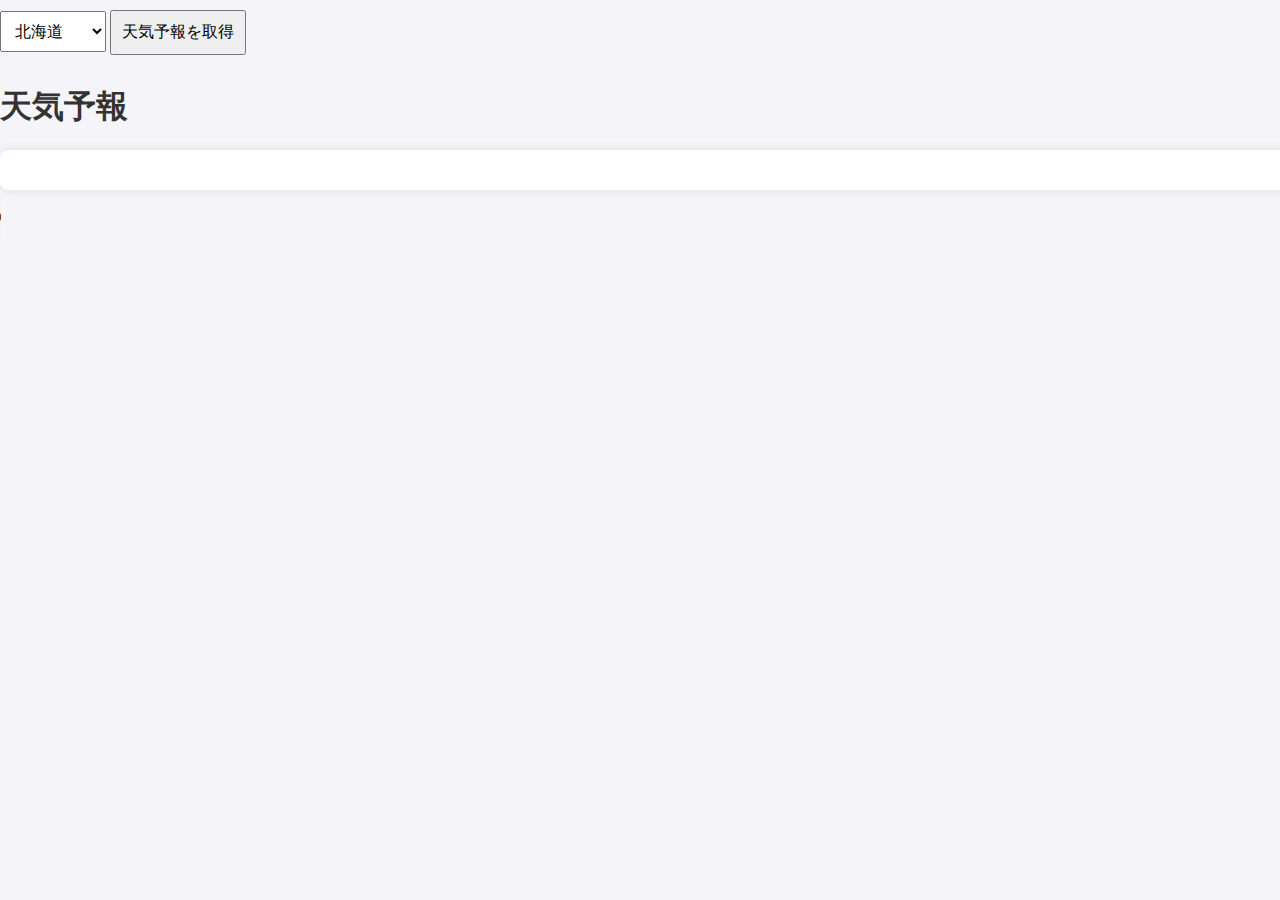
<file: otenki/index.html>
<!DOCTYPE html>
<html lang="ja">
  <head>
    <meta charset="UTF-8" />
    <meta name="viewport" content="width=device-width, initial-scale=1.0" />
    <link rel="stylesheet" href="css/style.css" />
    <title>お天気API</title>
  </head>

  <body>
    <select name="県名" id="kenName">
      <option value="北海道">北海道</option>
      <option value="青森県">青森県</option>
      <option value="岩手県">岩手県</option>
      <option value="宮城県">宮城県</option>
      <option value="秋田県">秋田県</option>
      <option value="山形県">山形県</option>
      <option value="福島県">福島県</option>
      <option value="茨城県">茨城県</option>
      <option value="栃木県">栃木県</option>
      <option value="群馬県">群馬県</option>
      <option value="埼玉県">埼玉県</option>
      <option value="千葉県">千葉県</option>
      <option value="東京都">東京都</option>
      <option value="神奈川県">神奈川県</option>
      <option value="新潟県">新潟県</option>
      <option value="富山県">富山県</option>
      <option value="石川県">石川県</option>
      <option value="福井県">福井県</option>
      <option value="山梨県">山梨県</option>
      <option value="長野県">長野県</option>
      <option value="岐阜県">岐阜県</option>
      <option value="静岡県">静岡県</option>
      <option value="愛知県">愛知県</option>
      <option value="三重県">三重県</option>
      <option value="滋賀県">滋賀県</option>
      <option value="京都府">京都府</option>
      <option value="大阪府">大阪府</option>
      <option value="兵庫県">兵庫県</option>
      <option value="奈良県">奈良県</option>
      <option value="和歌山県">和歌山県</option>
      <option value="鳥取県">鳥取県</option>
      <option value="島根県">島根県</option>
      <option value="岡山県">岡山県</option>
      <option value="広島県">広島県</option>
      <option value="山口県">山口県</option>
      <option value="徳島県">徳島県</option>
      <option value="香川県">香川県</option>
      <option value="愛媛県">愛媛県</option>
      <option value="高知県">高知県</option>
      <option value="福岡県">福岡県</option>
      <option value="佐賀県">佐賀県</option>
      <option value="長崎県">長崎県</option>
      <option value="熊本県">熊本県</option>
      <option value="大分県">大分県</option>
      <option value="宮崎県">宮崎県</option>
      <option value="鹿児島県">鹿児島県</option>
      <option value="沖縄県">沖縄県</option>
    </select>
    <button id="tenki">天気予報を取得</button>

    <h1 id="location">天気予報</h1>

    <div id="today-weather" class="todayWeather"></div>
    <div class="spotify"></div>
    <audio id="audioPlayer" controls>
      <source id="audioSource" src="" type="audio/mpeg" />
      Your browser does not support the audio element.
    </audio>
    <div id="weather-list" class="weatherForecast"></div>

    <script src="./script.js"></script>
  </body>
</html>
</file>
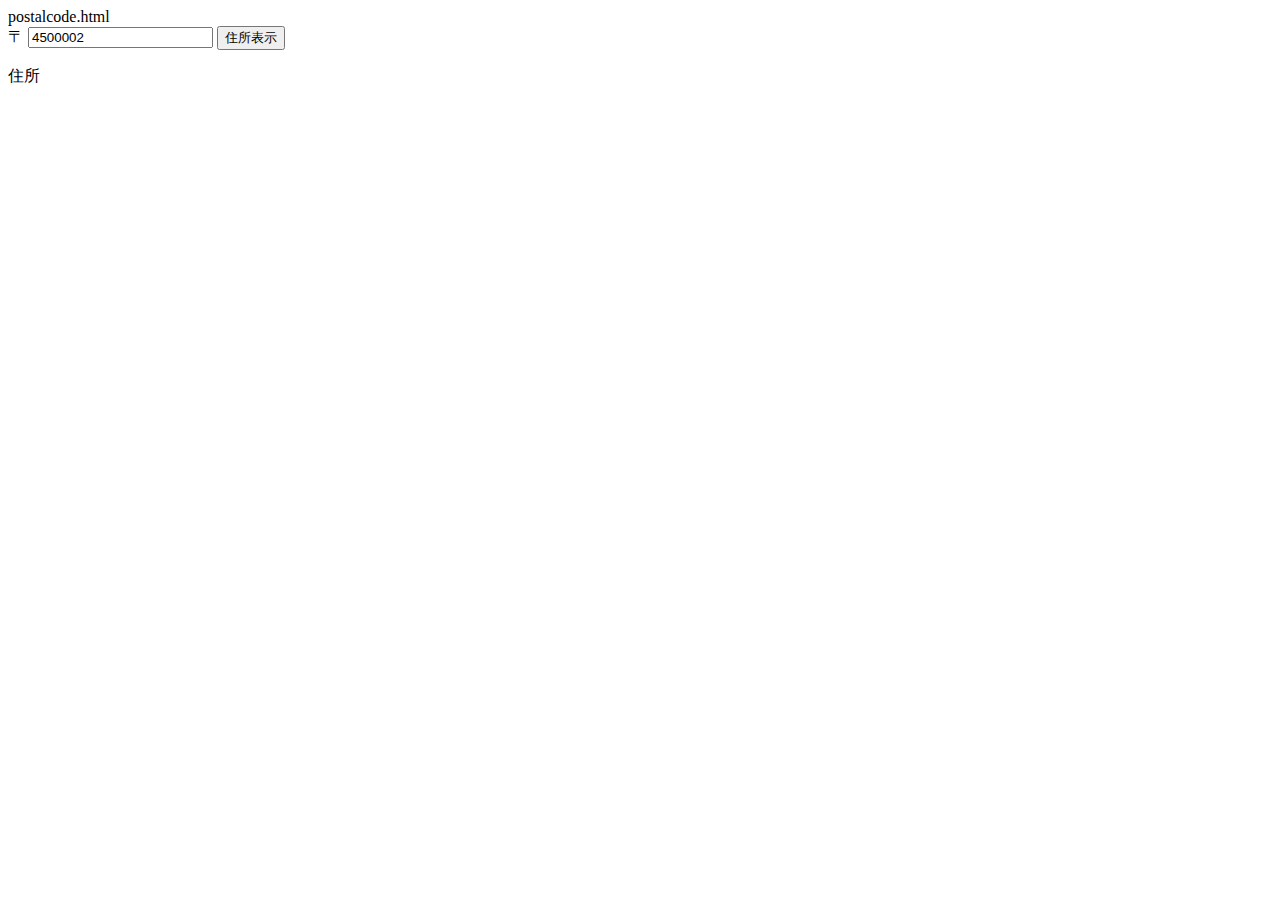
<file: クイズNEO/index.html>
postalcode.html
<!DOCTYPE html>
<html lang="ja">
  <head>
    <meta charset="UTF-8" />
    <link rel="stylesheet" href="" />
    <title>JSクイズ④</title>
  </head>
  <body>
    <form>
      <label for="postal-code"
        >〒
        <input type="text" name="postal-code" id="postal-code" value="4500002"
      /></label>
      <button type="button">住所表示</button>
    </form>
    <div class="result">
      <dl>
        <dt>住所</dt>
        <dd></dd>
      </dl>
    </div>
  </body>
  <script
    src="https://code.jquery.com/jquery-3.7.1.min.js"
    integrity="sha256-/JqT3SQfawRcv/BIHPThkBvs0OEvtFFmqPF/lYI/Cxo="
    crossorigin="anonymous"
  ></script>
  <script src="./script.js">
    //こちらのコードのみを送ってください。
  </script>
</html>
</file>
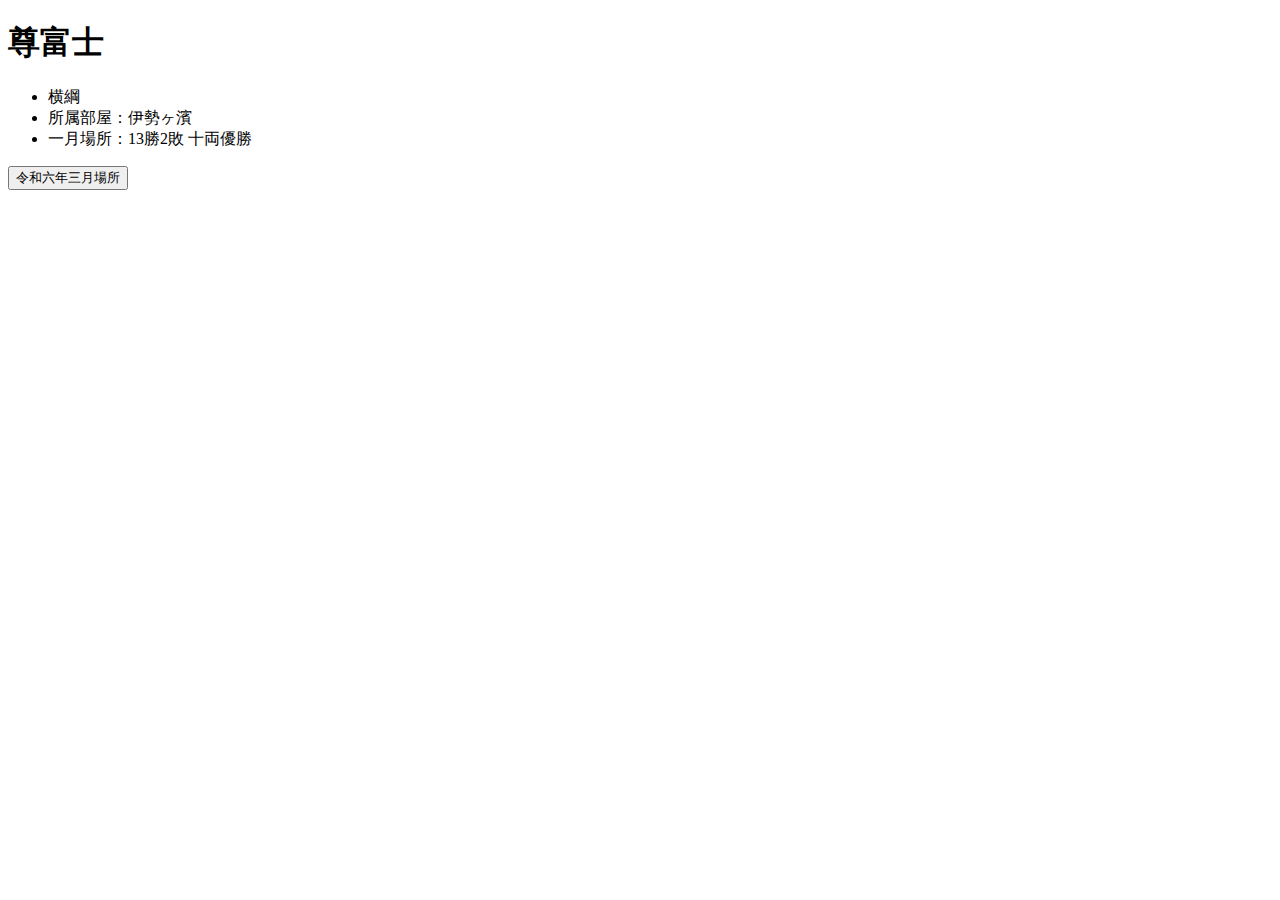
<file: クイズNEO/6/index.html>
<!DOCTYPE html>
<html lang="en">
  <head>
    <meta charset="UTF-8" />
    <meta name="viewport" content="width=device-width, initial-scale=1.0" />
    <title>クイズNEO1⑥_勝敗表</title>
  </head>

  <body>
    <h1>尊富士</h1>
    <ul class="grades">
      <li>横綱</li>
      <li>所属部屋：伊勢ヶ濱</li>
      <li>一月場所：13勝2敗 十両優勝</li>
    </ul>
    <button type="button">令和六年三月場所</button>
    <script
      src="https://code.jquery.com/jquery-3.7.1.min.js"
      integrity="sha256-/JqT3SQfawRcv/BIHPThkBvs0OEvtFFmqPF/lYI/Cxo="
      crossorigin="anonymous"
    ></script>
    <script>
      const takerufuji = {
        白鷹山: "勝ち",
        大翔鵬: "勝ち",
        天空海: "勝ち",
        英乃海: "勝ち",
        朝紅龍: "勝ち",
        紫雷: "勝ち",
        勇磨: "勝ち",
        獅司: "勝ち",
        欧勝海: "勝ち",
        狼雅: "勝ち",
        北の若: "負け",
        輝: "勝ち:負け",
        天照鵬: "勝ち",
        千代栄: "勝ち",
        時疾風: "勝ち",
      };
    </script>
    <script>
      let win = 0;
      let lose = 0;
      //   (takerufuji of)
      //ここに記述したJavaScriptを送ってください。
      const button = document.querySelector("button");
      const ul = document.querySelector(".grades");

      button.addEventListener("click", () => {
        win = 0;
        lose = 0;
        for (let key in takerufuji) {
          if (takerufuji[key] === "勝ち") {
            win++;
          } else {
            lose++;
          }
        }
        const li = document.createElement("li");
        li.textContent = `令和六年三月場所：${win}勝：${lose}負け`;
        ul.appendChild(li);
      });
    </script>
  </body>
</html>
</file>
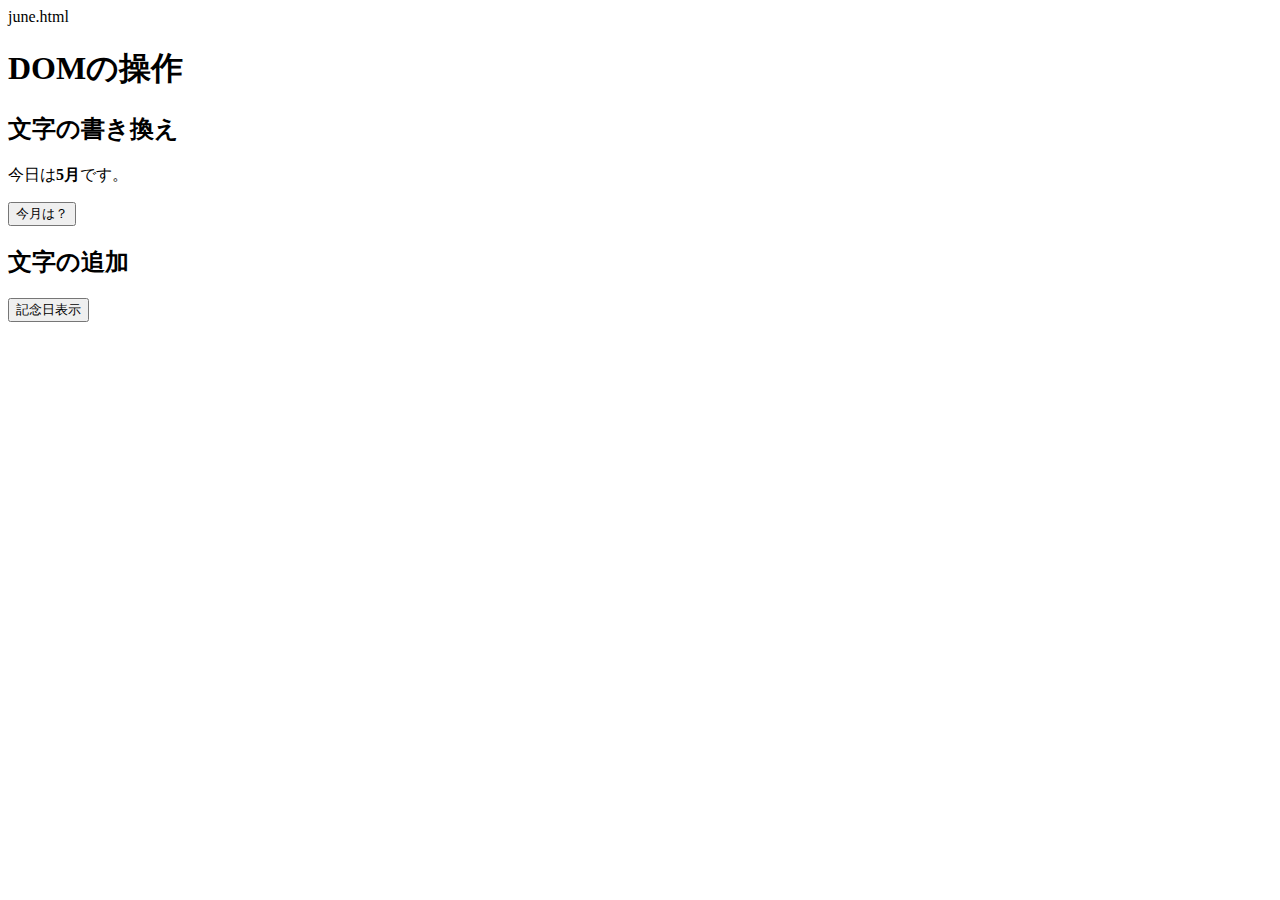
<file: クイズNEO/7/index.html>
june.html
<!DOCTYPE html>
<html lang="ja">
  <head>
    <meta charset="UTF-8" />
    <title>JavScriptクイズ0607</title>
  </head>

  <body>
    <h1>DOMの操作</h1>
    <h2>文字の書き換え</h2>

    <p>今日は<span class="month" style="font-weight: bold">5月</span>です。</p>
    <button class="change">今月は？</button>

    <h2>文字の追加</h2>
    <button class="add">記念日表示</button>
    <div class="juneAnn"></div>

    <script
      src="https://code.jquery.com/jquery-3.7.1.min.js"
      integrity="sha256-/JqT3SQfawRcv/BIHPThkBvs0OEvtFFmqPF/lYI/Cxo="
      crossorigin="anonymous"
    ></script>
    <script>
      //文字の書き換え
      const changeBtn = document.querySelector(".change");
      const monthText = document.querySelector(".month");
      const currentMonth = new Date().getMonth() + 1 + "月";

      //ここに記述して、回答として送ってください。
    </script>
    <script>
      //文字の追加
      const anniversarys = [
        "6月8日：バイキングの日",
        "6月9日：リサイクルの日",
        "6月12日：恋人の日",
      ];
      const addBtn = document.querySelector(".add");
      const result = document.querySelector(".juneAnn");

      changeBtn.addEventListener("click", () => {
        monthText.innerHTML = "";
        monthText.insertAdjacentHTML("afterbegin", currentMonth);
      }); //ここに記述して、回答として送ってください。

      addBtn.addEventListener("click", () => {
        const ulElm = document.createElement("ul");
        for (let i = 0; i < anniversarys.length; i++) {
          const liElm = document.createElement("li");
          liElm.innerHTML = anniversarys[i];
          ulElm.appendChild(liElm);
        }
        result.insertAdjacentHTML("afterbegin", ulElm.outerHTML);
      });
    </script>
  </body>
</html>
</file>
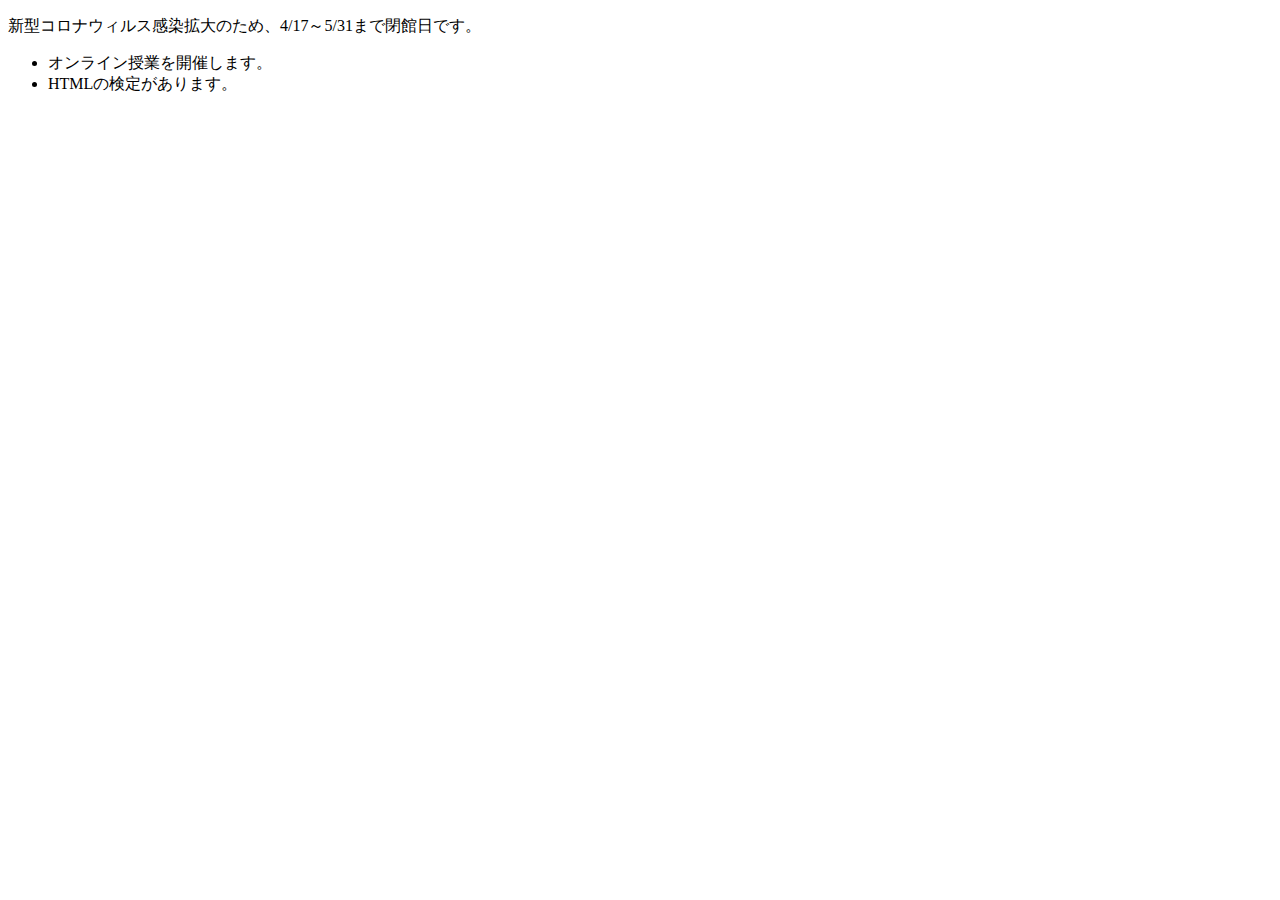
<file: 0412/info.html>
<!DOCTYPE html>
<html lang="ja">
  <head>
    <meta charset="UTF-8" />
    <title>お知らせ</title>
  </head>
  <body>
    <p>新型コロナウィルス感染拡大のため、4/17～5/31まで閉館日です。</p>
    <ul>
      <li class="newyear">オンライン授業を開催します。</li>
      <li>HTMLの検定があります。</li>
    </ul>
  </body>
</html>
</file>
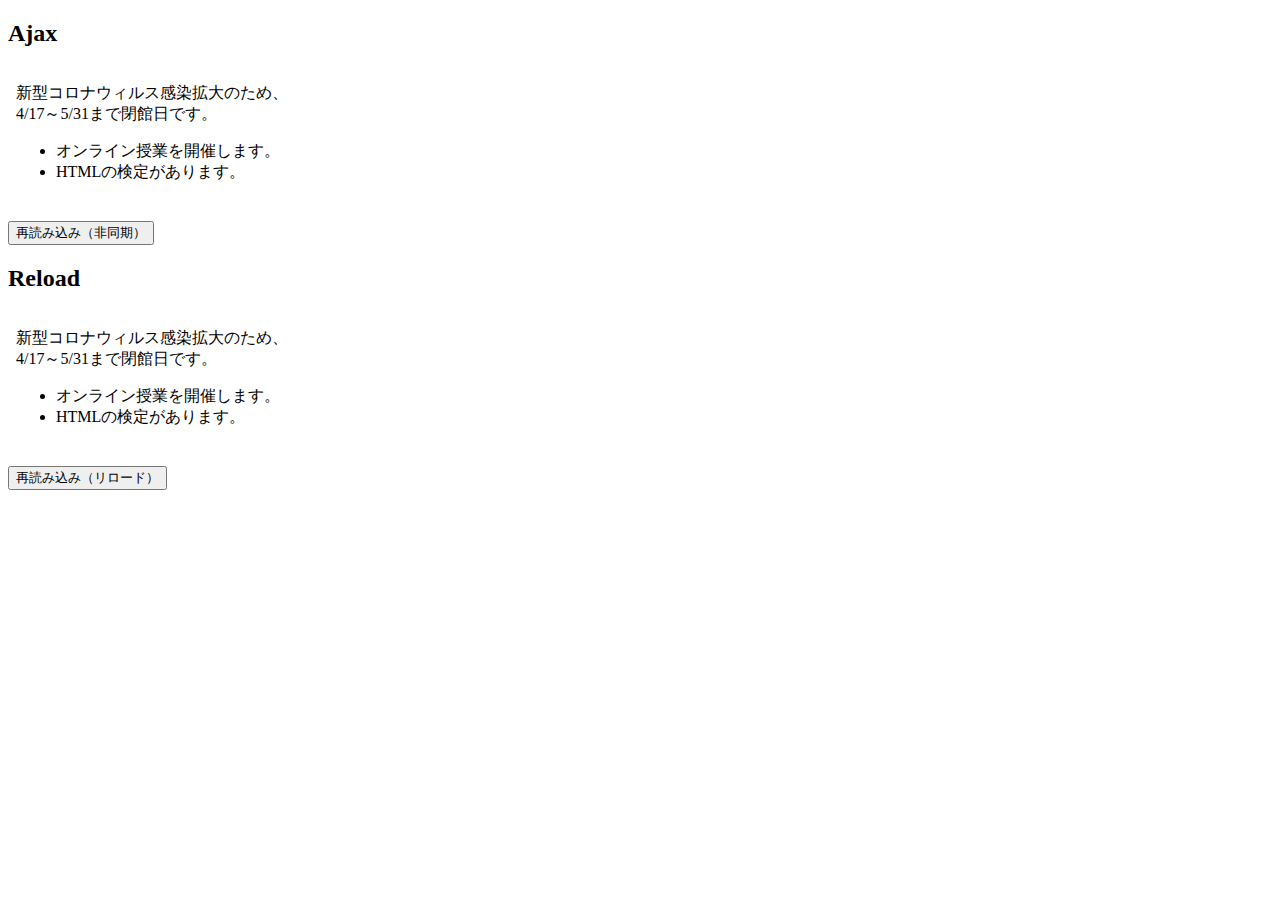
<file: 0412/load.html>
<!DOCTYPE html>
<html lang="en">
  <head>
    <meta charset="UTF-8" />
    <meta name="viewport" content="width=device-width, initial-scale=1.0" />
    <title>Document</title>
  </head>
  <body>
    <div class="load">
      <h2>Ajax</h2>
      <iframe src="./info.html" frameborder="0"></iframe>
    </div>
    <button id="load">再読み込み（非同期）</button>
    <div>
      <h2>Reload</h2>
      <iframe src="./info.html" frameborder="0"></iframe>
    </div>
    <button id="reload">再読み込み（リロード）</button>

    <script>
      let ajaxload = function () {
        let xhr = new XMLHttpRequest();
        xhr.addEventListener("load", function () {
          document.querySelector(".load iframe").src = "./info.html";
          console.log(xhr.responseXML.body.innerHTML);
        });
        xhr.open("GET", "info.html");
        xhr.responseType = "document";
        xhr.send();
      };

      document.querySelector("#reload").addEventListener("click", function () {
        //リロード
        location.reload();
      });
      document.querySelector("#load").addEventListener("click", function () {
        //非同期
        ajaxload();
      });
    </script>
  </body>
</html>
</file>
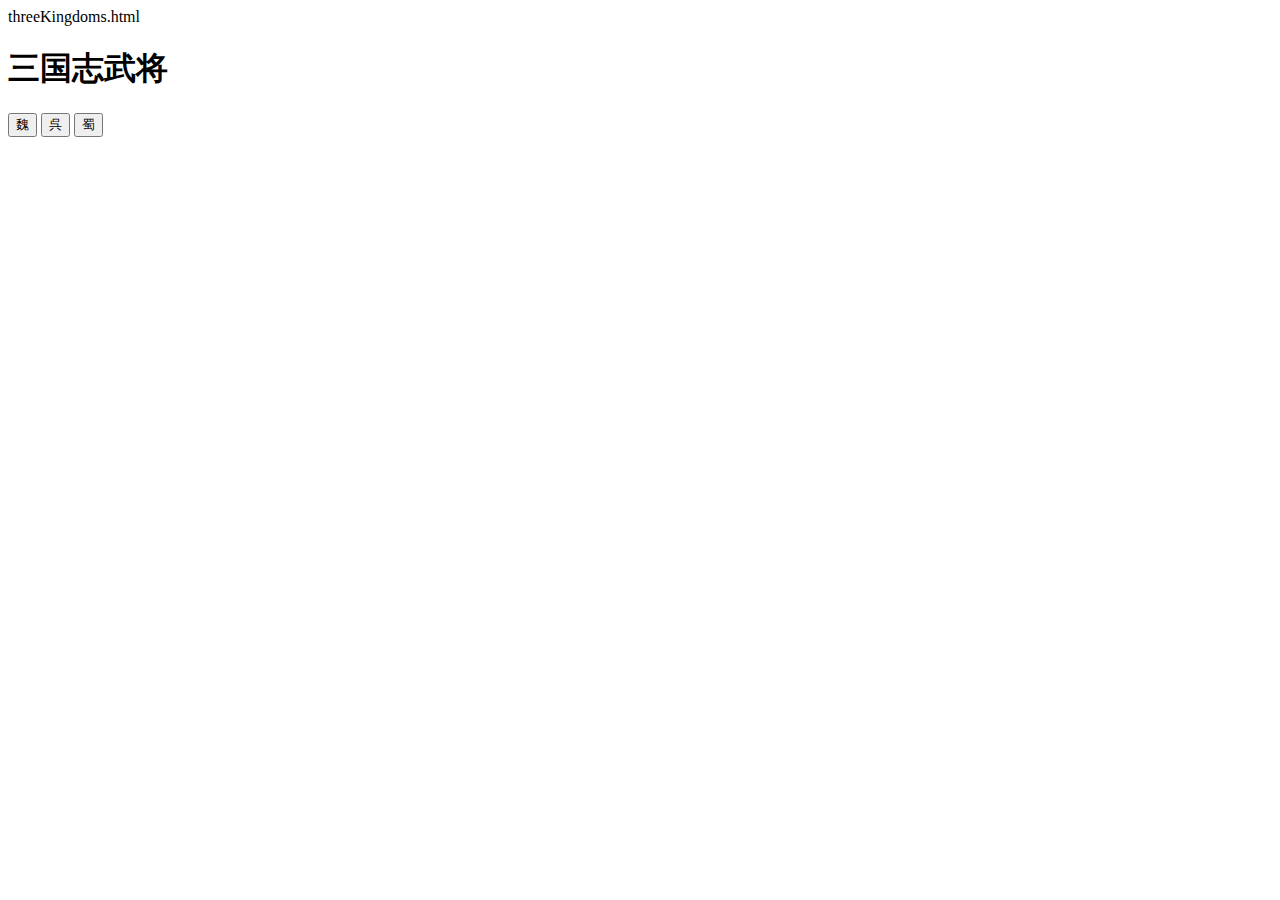
<file: 0506/QUIZ.html>
threeKingdoms.html
<!DOCTYPE html>
<html lang="ja">
  <head>
    <meta charset="UTF-8" />
    <title>三国志（オブジェクトの操作）</title>
  </head>
  <body>
    <h1>三国志武将</h1>
    <button class="gi">魏</button>
    <button class="go">呉</button>
    <button class="shoku">蜀</button>
    <ul class="result">
      <!-- ここに表示させます。 -->
    </ul>

    <script
      src="https://code.jquery.com/jquery-3.7.1.js"
      integrity="sha256-eKhayi8LEQwp4NKxN+CfCh+3qOVUtJn3QNZ0TciWLP4="
      crossorigin="anonymous"
    ></script>
    <script>
      const threeKingdoms = [
        {
          name: "魏",
          king: "曹操",
          generals: ["張遼", "司馬懿", "夏侯惇", "郭嘉", "夏侯淵"],
        },
        {
          name: "呉",
          king: "孫堅",
          generals: ["周瑜", "太史慈", "魯粛", "甘寧", "陸遜"],
        },
        {
          name: "蜀",
          king: "劉備",
          generals: ["関羽", "張飛", "趙雲", "諸葛亮", "姜維"],
        },
      ];
    </script>
    <script>
      //ここに記述していきます。
      const buttons = document.querySelectorAll("button");
      const ul = document.querySelector(".result");
      buttons.forEach((button, index) => {
        button.addEventListener("click", () => {
          for (let i = 0; i < threeKingdoms[index].generals.length; i++) {
            const general = document.createElement("li");
            general.innerHTML = threeKingdoms[index].generals[i];
            ul.appendChild(general);
          }
        });
      });
    </script>
  </body>
</html>
</file>
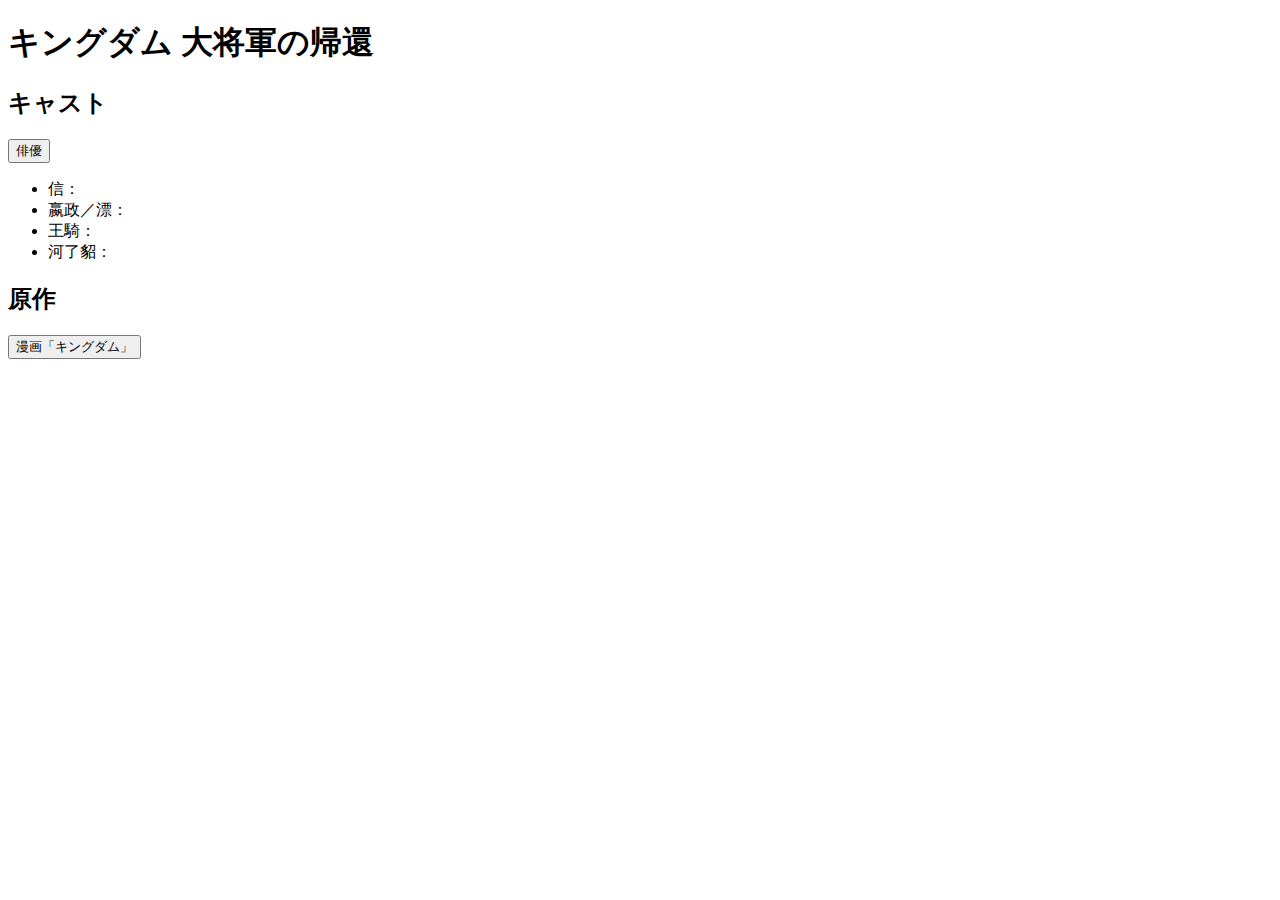
<file: クイズNEO/9/kindamu.html>
<!DOCTYPE html>
<html lang="ja">
  <head>
    <meta charset="UTF-8" />
    <meta name="viewport" content="width=device-width, initial-scale=1.0" />
    <title>0614クイズ</title>
  </head>

  <body>
    <h1>キングダム 大将軍の帰還</h1>
    <h2>キャスト</h2>
    <button class="display">俳優</button>
    <ul class="casts">
      <li class="cast">信：<span></span></li>
      <li class="cast">嬴政／漂：<span></span></li>
      <li class="cast">王騎：<span></span></li>
      <li class="cast">河了貂：<span></span></li>
    </ul>

    <h2>原作</h2>
    <button class="result">漫画「キングダム」</button>
    <div class="data"></div>
    <script
      src="https://code.jquery.com/jquery-3.7.1.min.js"
      integrity="sha256-/JqT3SQfawRcv/BIHPThkBvs0OEvtFFmqPF/lYI/Cxo="
      crossorigin="anonymous"
    ></script>
    <script>
      const casts = ["山﨑賢人", "吉沢亮", "大沢たかお", "橋本環奈"];
      const kingdom = {
        author: "原泰久",
        publisher: "集英社",
        magazine: "週刊ヤングジャンプ",
        firstIssue: "2006年9号",
        volumes: "既刊72巻（2024年5月現在）",
      };
      const displayBtn = document.querySelector(".display");
      const resultBtn = document.querySelector(".result");

      //ここから下の記述したJavaScriptを送ってください。
      //問題1
      displayBtn.addEventListener("click", function () {
        const castSpan = document.querySelectorAll(".cast span");
        casts.forEach((cast, index) => {
          castSpan[index].textContent = cast;
        });
      });

      //問題2
      resultBtn.addEventListener("click", function () {
        const ulElm = document.createElement("ul");
        for (const key in kingdom) {
          const liElm = document.createElement("li");
          liElm.textContent = kingdom[key];
          ulElm.appendChild(liElm);
        }

        document
          .querySelector(".data")
          .insertAdjacentHTML("beforeend", ulElm.outerHTML);
      });
    </script>
  </body>
</html>
</file>
<file: otenki/css/style.css>
/* style.css */
body {
  font-family: Arial, sans-serif;
  background-color: #f4f4f9;
  margin: 0;
  padding: 0;
}

.container {
  width: 80%;
  margin: 0 auto;
  text-align: center;
  padding: 20px;
}

#kenName,
#tenki {
  margin: 10px 0;
  padding: 10px;
  font-size: 16px;
}

#location {
  margin-top: 20px;
  color: #333;
}

.todayWeather {
  width: 100%;
  display: flex;
  flex-direction: column;
  align-items: center;
  justify-content: center;
  padding: 20px;
  background-color: #fff;
  border-radius: 8px;
  box-shadow: 0 0 10px rgba(0, 0, 0, 0.1);
}

.todayWeather .date {
  font-size: 24px;
  color: #666;
}

.todayWeather .weatherImg {
  width: 100px;
  height: 100px;
}

.todayWeather .weatherTelop {
  font-size: 24px;
  font-weight: bold;
  color: #333;
  margin: 10px 0;
}

.todayWeather .tempMin,
.todayWeather .tempMax {
  font-size: 20px;
  color: #555;
}

.weatherForecast {
  display: flex;
  flex-wrap: wrap;
  justify-content: center;
  margin-top: 20px;
}

.weather {
  background-color: #fff;
  border-radius: 8px;
  box-shadow: 0 0 10px rgba(0, 0, 0, 0.1);
  margin: 10px;
  padding: 20px;
  width: 100px;
  text-align: center;
}

.weather .date {
  font-size: 18px;
  color: #666;
}

.weather .weatherImg {
  width: 80px;
  height: 80px;
}

.weather .weatherTelop {
  font-size: 20px;
  font-weight: bold;
  color: #333;
  margin: 10px 0;
}

.weather .tempMin,
.weather .tempMax {
  font-size: 16px;
  color: #555;
}

.spotify {
  margin: 0 5%;
  width: 90%;
  text-align: center;
}/*# sourceMappingURL=style.css.map */
</file>
